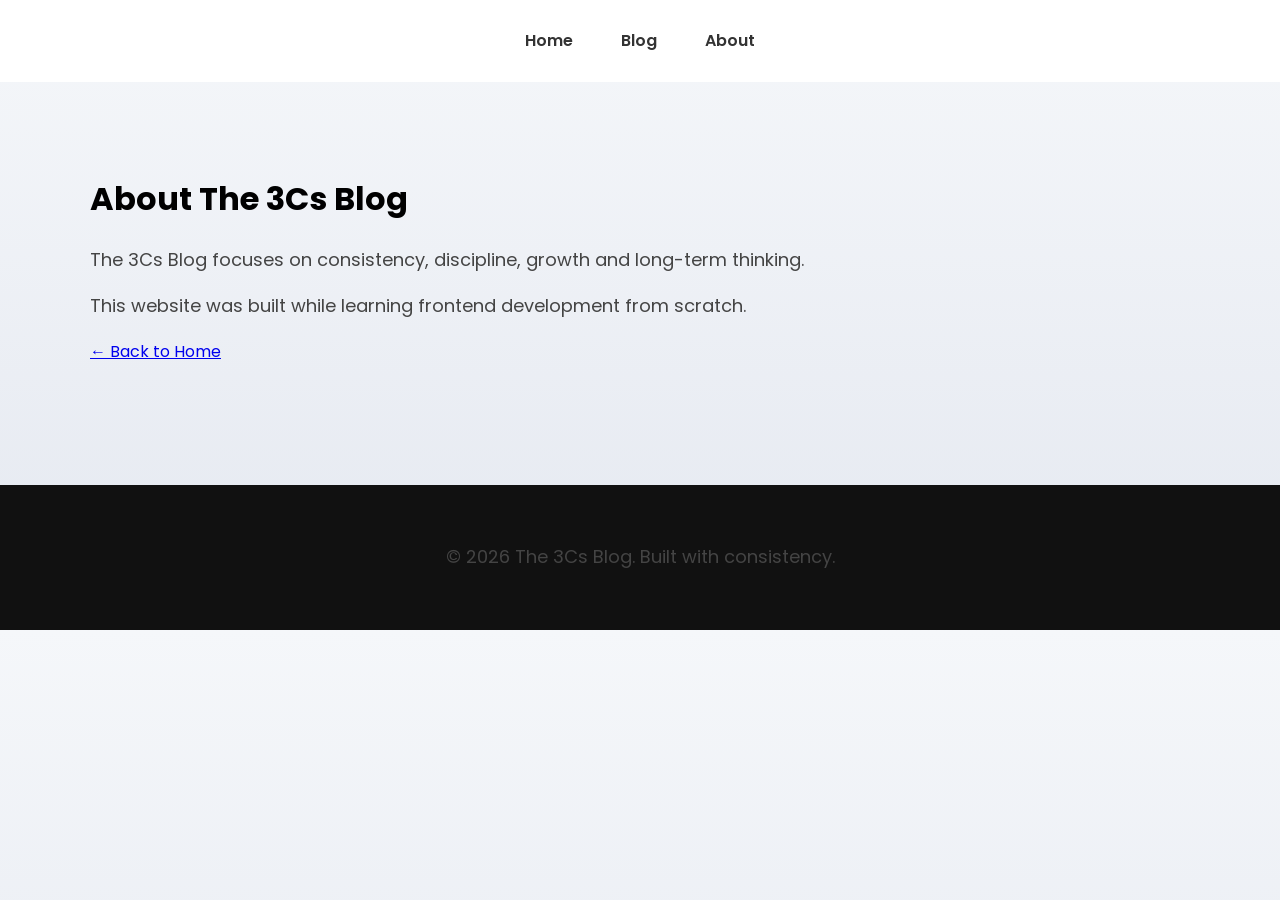
<file: about.html>
<!DOCTYPE html>
<html>
<head>
    <title>About - The 3Cs Blog</title>
<link rel="preconnect" href="https://fonts.googleapis.com">
<link rel="preconnect" href="https://fonts.gstatic.com" crossorigin>
<link href="https://fonts.googleapis.com/css2?family=Poppins:wght@300;400;600;700&display=swap" rel="stylesheet">
<link rel="stylesheet" href="Style.css">
</head>
<body>
    <div class="navbar">
    <a href="index.html">Home</a>
    <a href="blog.html">Blog</a>
    <a href="about.html">About</a>
 </div>
<div class="container">
    <h1>About The 3Cs Blog</h1>
    <p>
    The 3Cs Blog focuses on consistency, discipline, growth and long-term thinking.
    </p>
    <p>
    This website was built while learning frontend development from scratch.
    </p>
    <a href="index.html">
        ← Back to Home
    </a>
</div>
<footer class="footer">
    <p> 
        © 2026 The 3Cs Blog. Built with consistency.
    </p>
</footer>
</body>
</html>
</file>
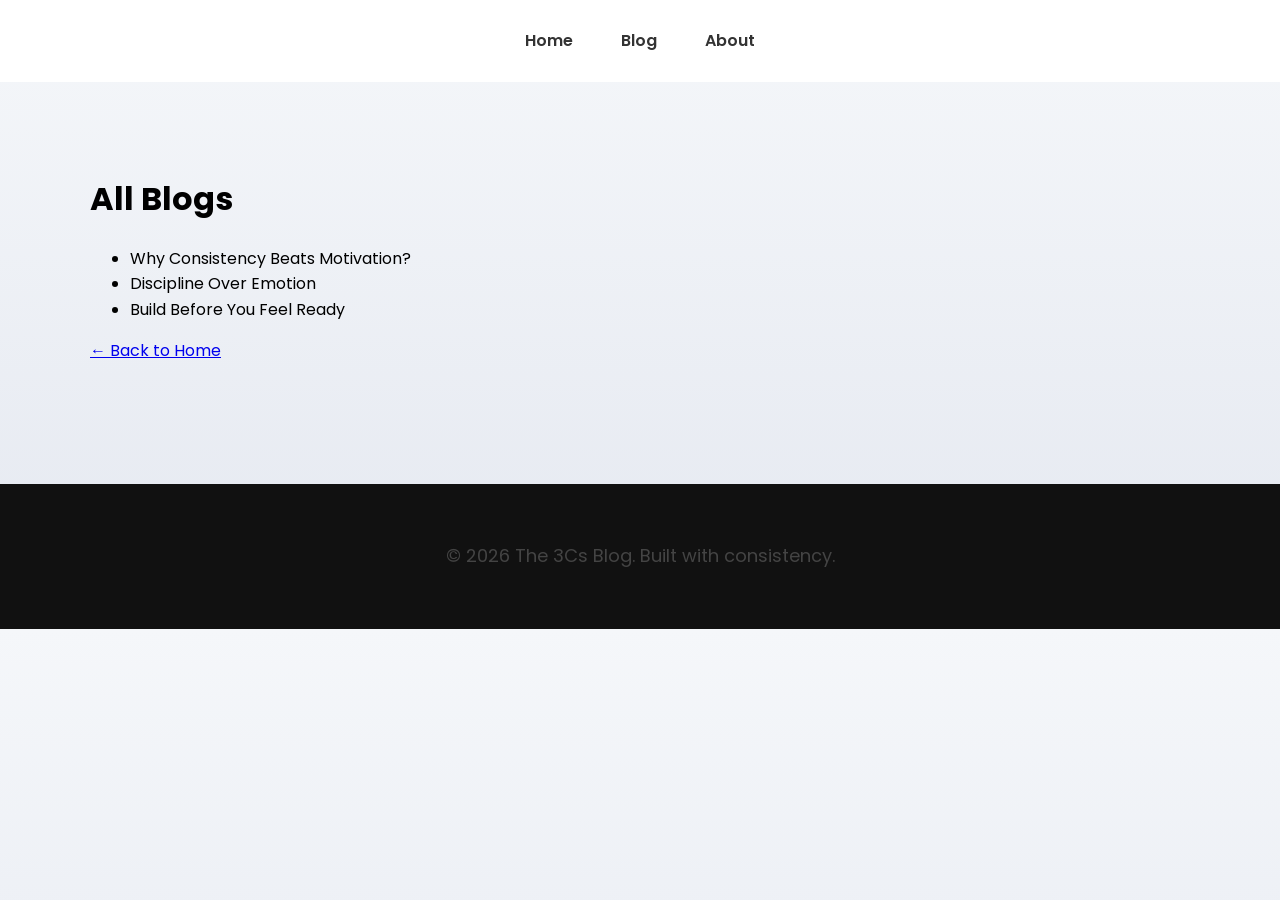
<file: blog.html>
<!DOCTYPE html>
<html>
<head>
<title>Blogs - The 3Cs Blog</title>
<link rel="preconnect" href="https://fonts.googleapis.com">
<link rel="preconnect" href="https://fonts.gstatic.com" crossorigin>
<link href="https://fonts.googleapis.com/css2?family=Poppins:wght@300;400;600;700&display=swap" rel="stylesheet">
<link rel="stylesheet" href="Style.css">
</head>
<body>
     <div class="navbar">
    <a href="index.html">Home</a>
    <a href="blog.html">Blog</a>
    <a href="about.html">About</a>
 </div>
<div class="container">
    <h1>All Blogs</h1>
    <ul>
        <li>Why Consistency Beats Motivation?</li>
        <li>Discipline Over Emotion</li>
        <li>Build Before You Feel Ready</li>
    </ul>
    <a href="index.html">
        ← Back to Home
    </a>
</div>
<footer class="footer">
    <p> 
        © 2026 The 3Cs Blog. Built with consistency.
    </p>
</footer>
</body>
</html>
</file>
<file: Style.css>
body {
            margin: 0;
            background: linear-gradient(to bottom, #f5f7fa, #e4e8f0);
            font-family: 'poppins', sans-serif;
            line-height: 1.6;
        }
        .navbar {
            display: flex;
            justify-content: center;
            gap: 20px;
            margin-bottom: 30px;
            padding: 20px;
            background-color: white;
            border: 12px;
        }
    .container {
        max-width: 1100px;
        margin: auto;
        padding: 40px  20px;
    }
    .navbar a {
        text-decoration: none;
        color: #333;
        font-weight: 600;
        transition: 0.3s;
        padding: 8px 14px;
        border-radius: 6px;
        }
    .navbar a :hover {
        background-color: rgba(0,0,0,0.06);
        color: blueviolet;
    }
    .main-title {
            color:blueviolet;
            text-align: center;
            font-family: 'poppins', sans-serif;
            font-size: 40px;

            padding: 20px;
            border: 2px solid  #ddd;
            margin: 20px;
    }
    .hero-section {
        text-align: center;
        padding: 100px 20px;
        background: linear-gradient(to right, #6a11cb, #2575fc);
        color: white;
        border-radius: 15px;
        margin-top: 30px;
        box-shadow: 0 10px 30px rgba(0,0,0,0.15);
        position: relative;
        overflow: hidden;
        animation: fadeIn 1s ease;
        }
        .hero-section h1 {
            font-size: 60px;
            margin-bottom: 20px;
            }
        .hero-section p {
            font-size: 22px;
            color: rgba(255,255,255,0.9);
            margin-bottom: 30px;
        }
        .hero-section a{
            text-decoration: none;
            background-color: white;
            color: #333;
            padding: 15px 25px;
            border-radius: 8px;
            font-weight: bold;
            display: inline-block;
            transition: 0.3s;
        }
        .hero-section a:hover {
            transform: scale(1.05);
        }
    p {
        font-size: 18px;
        color: #444;
    }
    .blog-card {
        background-color: white;
        padding: 30px;
        margin-top: 40px;    
        border-radius: 10px;
        flex: 1;
        box-shadow: 0 4px 10px rgb(0,0,0,0.1);
        transition: 0.3s;
        overflow: hidden;
    }
    .blog-card:hover {
        transform: translateY(-10px);
    }
    .blog-card img {
        border-radius: 10px;
        width: 100%;
        height: 220px;
        object-fit: cover;
        transition: 0.3s;
    }
    .blog-card img:hover {
        transform: scale(1.03);
    }   
    .blog-card h2 {
        margin-top: 20px;
        color: blueviolet;
    }
    .blog-card a {
        display: inline-block;
        margin-top: 10px;
        text-decoration: none;
        background-color: blueviolet;
        color: white;
        padding: 10px 15px;
        border-radius: 5px;
        transition: 0.3s;
        }
    .blog-card a:hover {
        background-color: darkviolet;
        }
    .cards-container {
        display: flex;
        gap: 30px;
        margin-top: 60px;
    }
    @media (max-width: 768px) {
        .cards-container {
            flex-direction: column;
        }
        .hero-section {
            padding: 60px 20px;
        }
        .hero-section h1 {
            font-size: 38px;
        }
        .hero-section p {
            font-size: 18px;
        }
        .navbar{
            flex-wrap: wrap;
            gap: 10px;
        }
        .container {
            padding: 20px;
        }    
        }
        .footer {
            background-color: #111;
            color: rgba(255,255,255,0.8);
            text-align: center;
            padding: 40px;
            margin-top: 80px;
            font-size: 14px;
        }
    @keyframes fadeIn {
        from {
            opacity: 0;
            transform: translateY(20px);
        }
        to {
            opacity: 1;
            transform: translateY(0);
        }
    }
</file>
